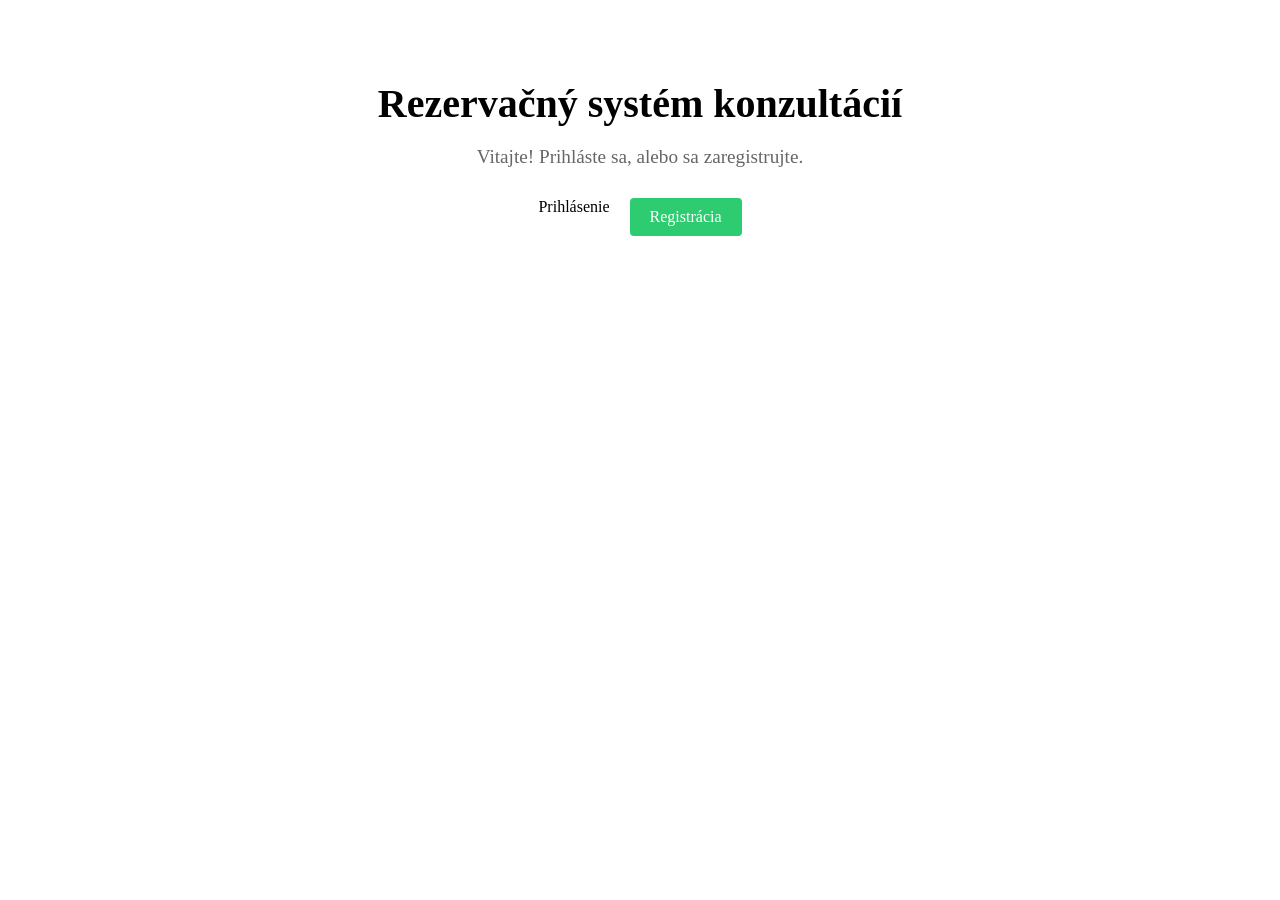
<file: src/main/resources/templates/index.html>
<!DOCTYPE html>
<html xmlns:th="http://www.thymeleaf.org">
<head>
    <title>Rezervačný systém</title>
    <link rel="stylesheet" th:href="@{/css/style.css}">
    <style>
        .welcome-container {
            text-align: center;
            margin-top: 80px;
        }
        .welcome-container h1 {
            font-size: 2.5em;
            margin-bottom: 10px;
        }
        .welcome-container p {
            font-size: 1.2em;
            color: #666;
            margin-bottom: 30px;
        }
        .btn-group {
            display: flex;
            justify-content: center;
            gap: 20px;
        }
        .btn-secondary {
            display: inline-block;
            padding: 10px 20px;
            background-color: #2ecc71;
            color: white;
            text-decoration: none;
            border-radius: 4px;
            font-size: 16px;
            cursor: pointer;
        }
        .btn-secondary:hover {
            background-color: #27ae60;
        }
    </style>
</head>
<body>
<div class="container welcome-container">
    <h1>Rezervačný systém konzultácií</h1>
    <p>Vitajte! Prihláste sa, alebo sa zaregistrujte.</p>
    <div class="btn-group">
        <a th:href="@{/login}" class="btn">Prihlásenie</a>
        <a th:href="@{/register}" class="btn btn-secondary">Registrácia</a>
    </div>
</div>
</body>
</html>
</file>
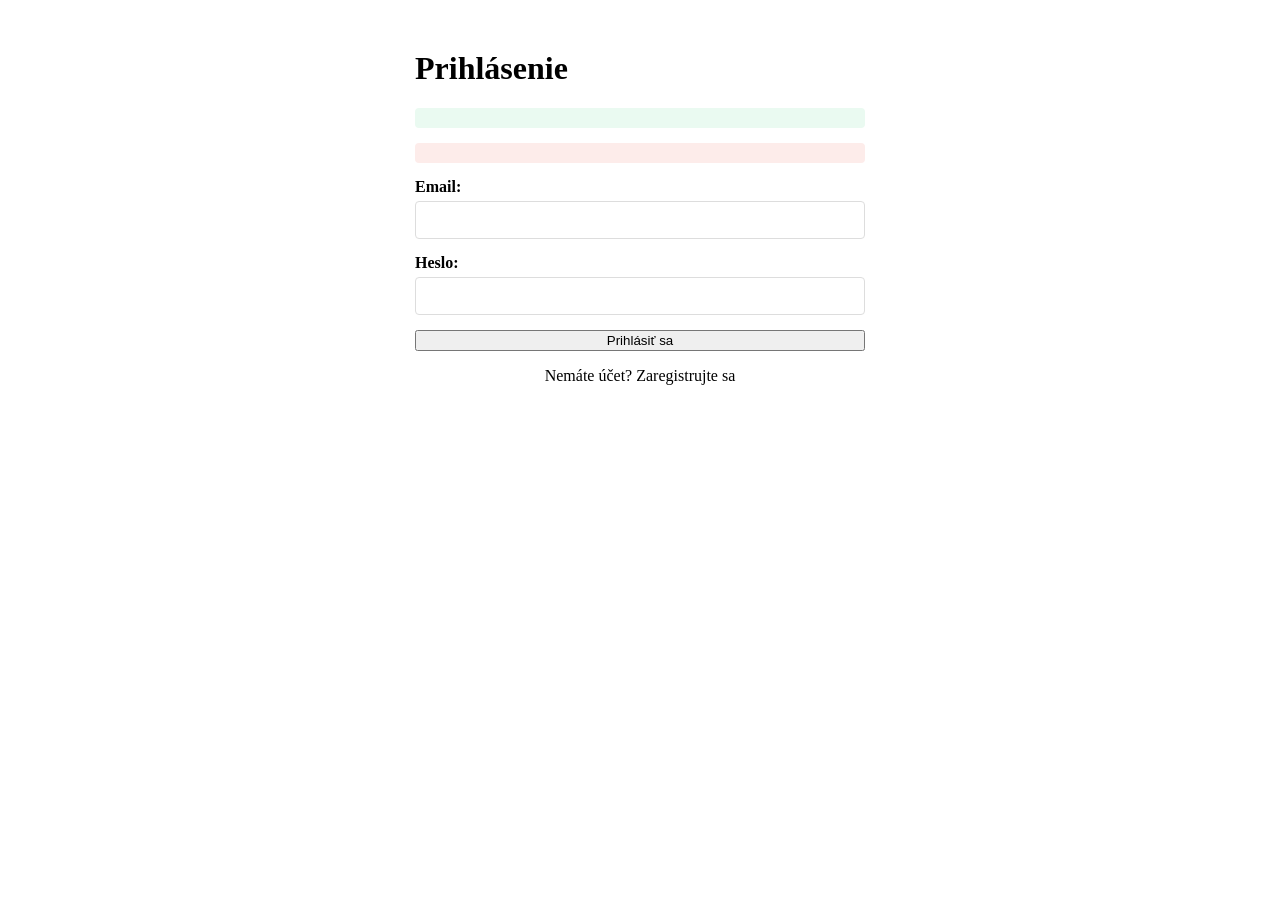
<file: src/main/resources/templates/login.html>
<!DOCTYPE html>
<html xmlns:th="http://www.thymeleaf.org">
<head>
    <title>Prihlásenie</title>
    <link rel="stylesheet" th:href="@{/css/style.css}">
    <style>
        .auth-form {
            max-width: 450px;
            margin: 50px auto;
        }
        .auth-form .form-group {
            margin-bottom: 15px;
        }
        .auth-form label {
            display: block;
            margin-bottom: 5px;
            font-weight: bold;
        }
        .auth-form input[type="text"],
        .auth-form input[type="email"],
        .auth-form input[type="password"] {
            width: 100%;
            padding: 10px;
            border: 1px solid #ddd;
            border-radius: 4px;
            box-sizing: border-box;
            font-size: 14px;
        }
        .error-msg {
            color: #e74c3c;
            background-color: #fdecea;
            padding: 10px;
            border-radius: 4px;
            margin-bottom: 15px;
            text-align: center;
        }
        .success-msg {
            color: #27ae60;
            background-color: #eafaf1;
            padding: 10px;
            border-radius: 4px;
            margin-bottom: 15px;
            text-align: center;
        }
        .auth-links {
            text-align: center;
            margin-top: 15px;
        }
    </style>
</head>
<body>
<div class="container auth-form">
    <h1>Prihlásenie</h1>

    <div th:if="${success}" class="success-msg">
        <span th:text="${success}"></span>
    </div>
    <div th:if="${error}" class="error-msg">
        <span th:text="${error}"></span>
    </div>

    <form th:action="@{/login}" method="post">
        <div class="form-group">
            <label for="email">Email:</label>
            <input type="email" id="email" name="email" required>
        </div>
        <div class="form-group">
            <label for="password">Heslo:</label>
            <input type="password" id="password" name="password" required>
        </div>
        <button type="submit" class="btn" style="width: 100%;">Prihlásiť sa</button>
    </form>

    <div class="auth-links">
        <p>Nemáte účet? <a th:href="@{/register}">Zaregistrujte sa</a></p>
    </div>
</div>
</body>
</html>
</file>
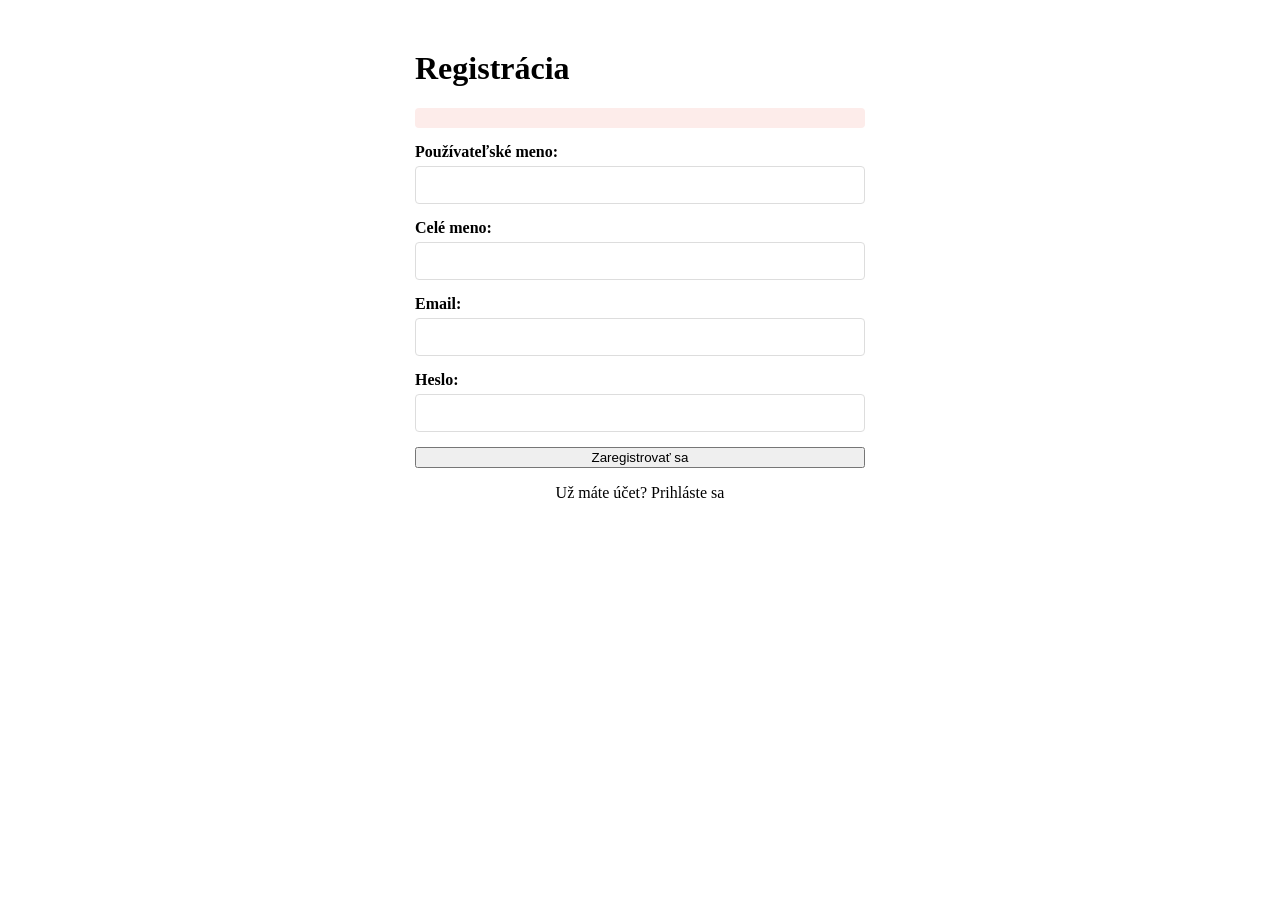
<file: src/main/resources/templates/register.html>
<!DOCTYPE html>
<html xmlns:th="http://www.thymeleaf.org">
<head>
    <title>Registrácia</title>
    <link rel="stylesheet" th:href="@{/css/style.css}">
    <style>
        .auth-form {
            max-width: 450px;
            margin: 50px auto;
        }
        .auth-form .form-group {
            margin-bottom: 15px;
        }
        .auth-form label {
            display: block;
            margin-bottom: 5px;
            font-weight: bold;
        }
        .auth-form input[type="text"],
        .auth-form input[type="email"],
        .auth-form input[type="password"],
        .auth-form select {
            width: 100%;
            padding: 10px;
            border: 1px solid #ddd;
            border-radius: 4px;
            box-sizing: border-box;
            font-size: 14px;
        }
        .error-msg {
            color: #e74c3c;
            background-color: #fdecea;
            padding: 10px;
            border-radius: 4px;
            margin-bottom: 15px;
            text-align: center;
        }
        .success-msg {
            color: #27ae60;
            background-color: #eafaf1;
            padding: 10px;
            border-radius: 4px;
            margin-bottom: 15px;
            text-align: center;
        }
        .auth-links {
            text-align: center;
            margin-top: 15px;
        }
    </style>
</head>
<body>
<div class="container auth-form">
    <h1>Registrácia</h1>

    <div th:if="${error}" class="error-msg">
        <span th:text="${error}"></span>
    </div>

    <form th:action="@{/register}" method="post">
        <div class="form-group">
            <label for="username">Používateľské meno:</label>
            <input type="text" id="username" name="username" required>
        </div>
        <div class="form-group">
            <label for="fullName">Celé meno:</label>
            <input type="text" id="fullName" name="fullName" required>
        </div>
        <div class="form-group">
            <label for="email">Email:</label>
            <input type="email" id="email" name="email" required>
        </div>
        <div class="form-group">
            <label for="password">Heslo:</label>
            <input type="password" id="password" name="password" required>
        </div>
        <button type="submit" class="btn" style="width: 100%;">Zaregistrovať sa</button>
    </form>

    <div class="auth-links">
        <p>Už máte účet? <a th:href="@{/login}">Prihláste sa</a></p>
    </div>
</div>
</body>
</html>
</file>
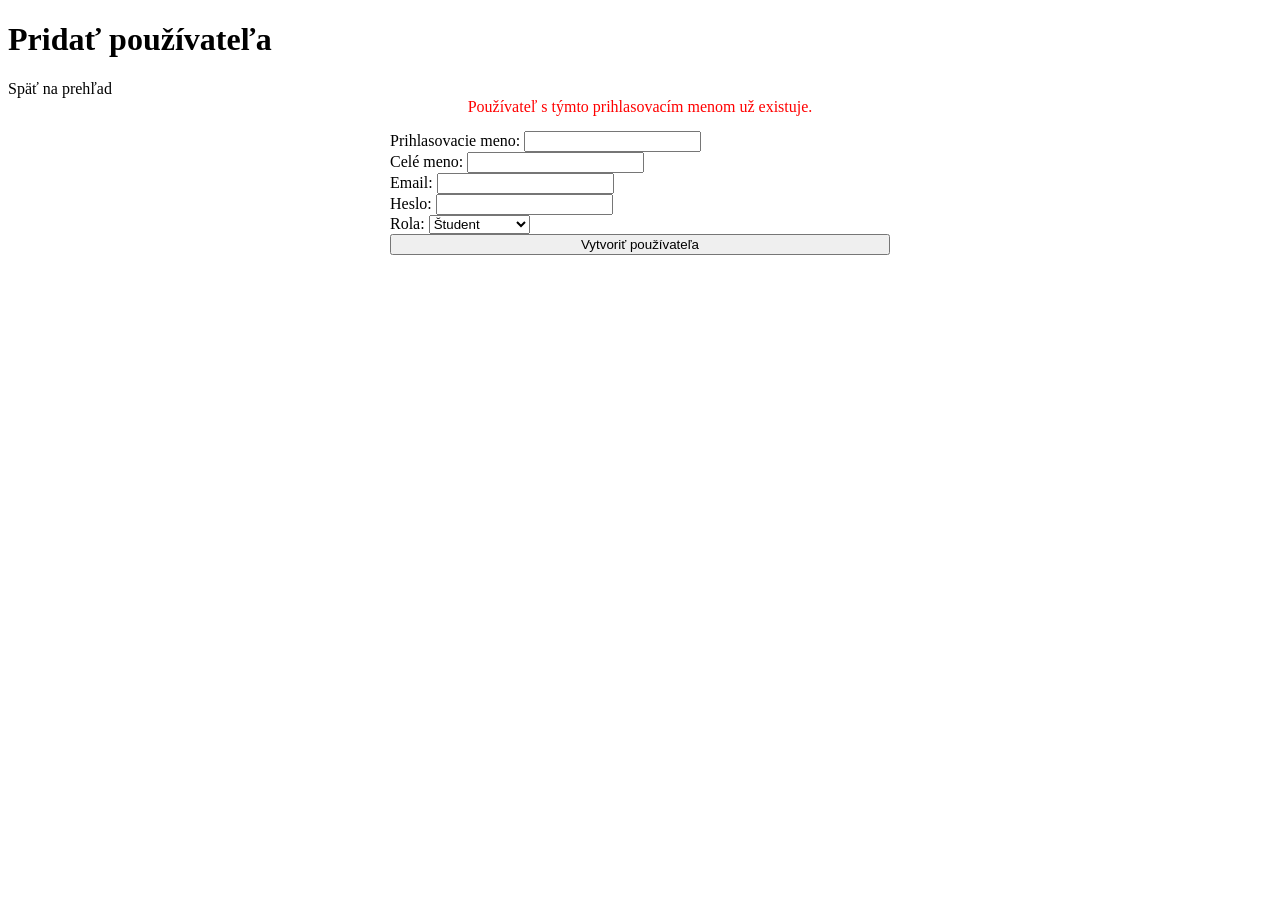
<file: src/main/resources/templates/admin/create-user.html>
<!DOCTYPE html>
<html xmlns:th="http://www.thymeleaf.org">
<head>
    <title>Admin - Pridať používateľa</title>
    <link rel="stylesheet" th:href="@{/css/style.css}">
</head>
<body>
<div class="container">
    <div class="header-top">
        <h1>Pridať používateľa</h1>
        <a th:href="@{/admin/overview}" class="btn">Späť na prehľad</a>
    </div>

    <form th:action="@{/admin/create-user}" method="post" class="create-slot-form" style="max-width: 500px; margin: 0 auto;">

        <div th:if="${param.error}" style="color: red; margin-bottom: 15px; text-align: center;">
            Používateľ s týmto prihlasovacím menom už existuje.
        </div>

        <div class="form-group full-width">
            <label>Prihlasovacie meno:</label>
            <input type="text" name="username" required>
        </div>

        <div class="form-group full-width">
            <label>Celé meno:</label>
            <input type="text" name="fullName" required>
        </div>

        <div class="form-group full-width">
            <label>Email:</label>
            <input type="text" name="email" required>
        </div>

        <div class="form-group full-width">
            <label>Heslo:</label>
            <input type="text" name="password" required>
        </div>

        <div class="form-group full-width">
            <label>Rola:</label>
            <select name="role" required>
                <option value="STUDENT">Študent</option>
                <option value="TEACHER">Učiteľ</option>
                <option value="ADMIN">Administrátor</option>
            </select>
        </div>

        <div class="button-row">
            <button type="submit" class="btn" style="width: 100%;">Vytvoriť používateľa</button>
        </div>
    </form>
</div>
</body>
</html>
</file>
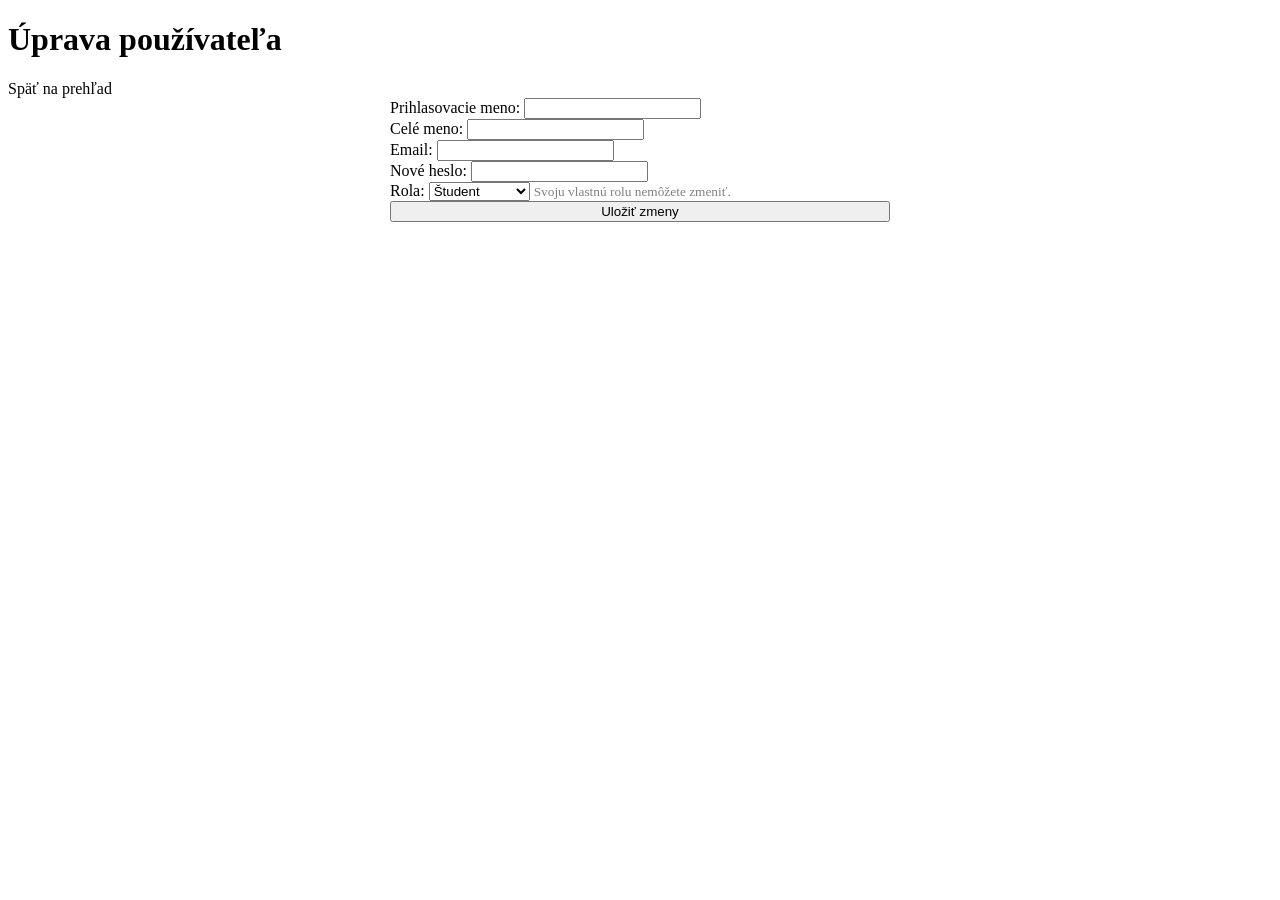
<file: src/main/resources/templates/admin/edit-user.html>
<!DOCTYPE html>
<html xmlns:th="http://www.thymeleaf.org">
<head>
    <title>Admin - Úprava používateľa</title>
    <link rel="stylesheet" th:href="@{/css/style.css}">
</head>
<body>
<div class="container">
    <div class="header-top">
        <h1>Úprava používateľa</h1>
        <a th:href="@{/admin/overview}" class="btn">Späť na prehľad</a>
    </div>

    <form th:action="@{/admin/update-user/{id}(id=${userToEdit.id})}" method="post" class="create-slot-form" style="max-width: 500px; margin: 0 auto;">

        <div class="form-group full-width">
            <label>Prihlasovacie meno:</label>
            <input type="text" name="username" th:value="${userToEdit.username}" required>
        </div>

        <div class="form-group full-width">
            <label>Celé meno:</label>
            <input type="text" name="fullName" th:value="${userToEdit.fullName}" required>
        </div>

        <div class="form-group full-width">
            <label>Email:</label>
            <input type="text" name="email" th:value="${userToEdit.email}" required>
        </div>

        <div class="form-group full-width">
            <label>Nové heslo:</label>
            <input type="text" name="password" th:value="${userToEdit.password}" required>
        </div>

        <div class="form-group full-width">
            <label>Rola:</label>
            <select name="role" required th:disabled="${isSelf}">
                <option value="STUDENT" th:selected="${userToEdit.role.name() == 'STUDENT'}">Študent</option>
                <option value="TEACHER" th:selected="${userToEdit.role.name() == 'TEACHER'}">Učiteľ</option>
                <option value="ADMIN" th:selected="${userToEdit.role.name() == 'ADMIN'}">Administrátor</option>
            </select>
            <!-- skryte pole na odoslanie roly ak chce zmenit seba -->
            <input th:if="${isSelf}" type="hidden" name="role" value="ADMIN">
            <small th:if="${isSelf}" style="color: gray;">Svoju vlastnú rolu nemôžete zmeniť.</small>
        </div>

        <div class="button-row">
            <button type="submit" class="btn" style="width: 100%;">Uložiť zmeny</button>
        </div>
    </form>
</div>
</body>
</html>
</file>
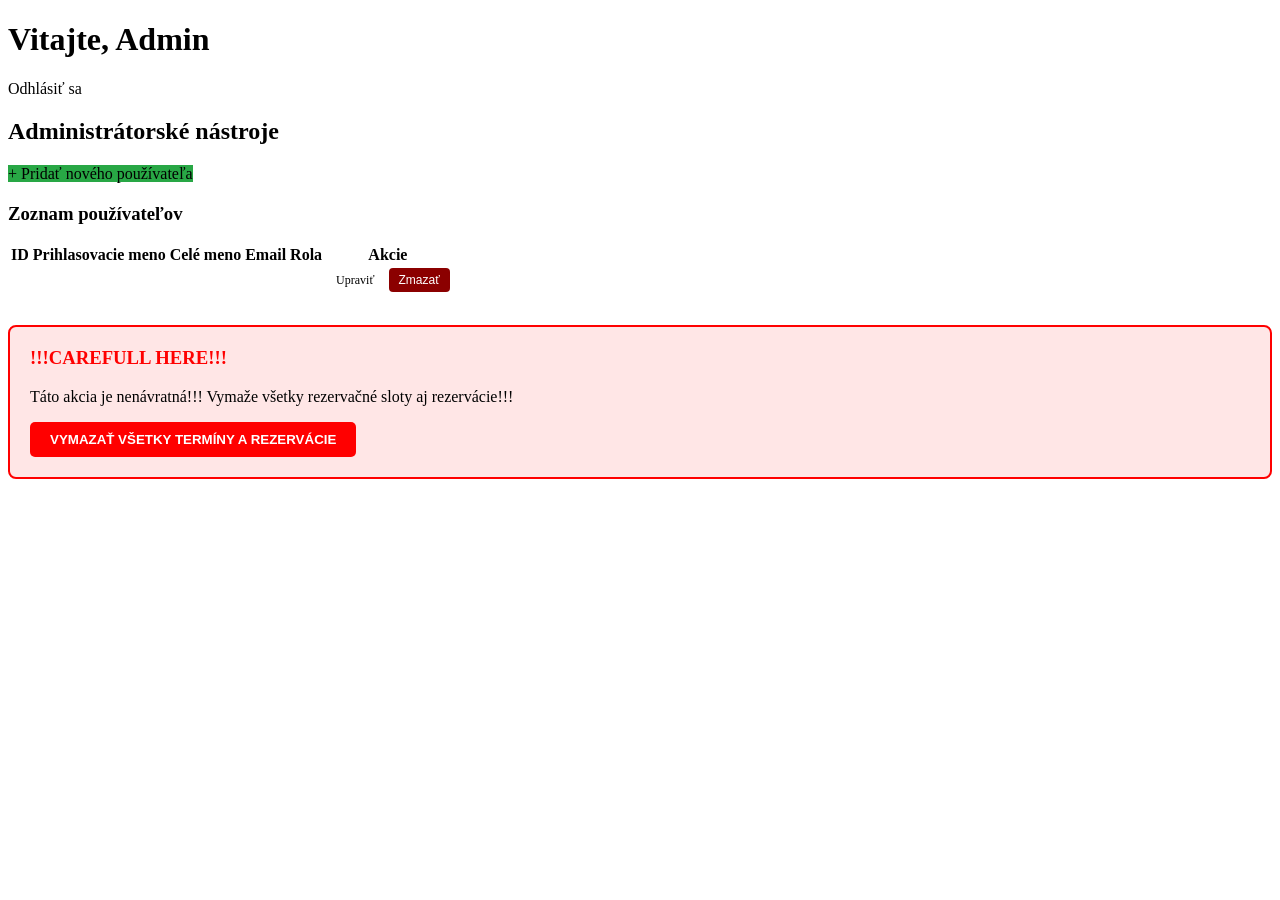
<file: src/main/resources/templates/admin/overview.html>
<!DOCTYPE html>
<html xmlns:th="http://www.thymeleaf.org">
<head>
    <title>Admin - Prehľad</title>
    <link rel="stylesheet" th:href="@{/css/style.css}">
</head>
<body>
<div class="container">
    <div class="header-top">
        <h1>Vitajte, <span th:text="${adminName}">Admin</span></h1>
        <a th:href="@{/logout}" class="btn logout-btn">Odhlásiť sa</a>
    </div>

    <h2>Administrátorské nástroje</h2>

    <div style="margin-bottom: 20px;">
        <a th:href="@{/admin/create-user}" class="btn" style="background-color: #28a745;">+ Pridať nového používateľa</a>
    </div>

    <!-- Správa používateľov -->
    <div style="margin-top: 20px;">
        <h3>Zoznam používateľov</h3>
        <table>
            <thead>
            <tr>
                <th>ID</th>
                <th>Prihlasovacie meno</th>
                <th>Celé meno</th>
                <th>Email</th>
                <th>Rola</th>
                <th>Akcie</th>
            </tr>
            </thead>
            <tbody>
            <tr th:each="user : ${users}">
                <td th:text="${user.id}"></td>
                <td th:text="${user.username}"></td>
                <td th:text="${user.fullName}"></td>
                <td th:text="${user.email}"></td>
                <td th:text="${user.role}"></td>
                <td>
                    <a th:href="@{/admin/edit-user/{id}(id=${user.id})}" class="btn" style="padding: 5px 10px; font-size: 12px;">Upraviť</a>

                    <form th:action="@{/admin/delete-user/{id}(id=${user.id})}" method="post" style="display:inline;" onsubmit="return confirm('Naozaj chcete zmazať tohto používateľa?');">
                        <button type="submit" style="background-color: darkred; color: white; border: none; padding: 5px 10px; cursor: pointer; border-radius: 4px; font-size: 12px;" th:disabled="${user.username == 'admin'}">Zmazať</button>
                    </form>
                </td>
            </tr>
            </tbody>
        </table>
    </div>

    <div style="margin-top: 30px; padding: 20px; border: 2px solid red; border-radius: 8px; background-color: #ffe6e6;">
        <h3 style="color: red; margin-top: 0;">!!!CAREFULL HERE!!!</h3>
        <p>Táto akcia je nenávratná!!! Vymaže všetky rezervačné sloty aj rezervácie!!!</p>

        <form th:action="@{/admin/cleanup-database}" method="post" onsubmit="return confirm('Ste si istý, že chcete VYMAZAŤ VŠETKY termíny a rezervácie z databázy? Túto akciu nemožno vrátiť späť!!!');">
            <button type="submit" style="background-color: red; color: white; padding: 10px 20px; border: none; border-radius: 5px; cursor: pointer; font-weight: bold;">
                VYMAZAŤ VŠETKY TERMÍNY A REZERVÁCIE
            </button>
        </form>
    </div>

</div>
</body>
</html>
</file>
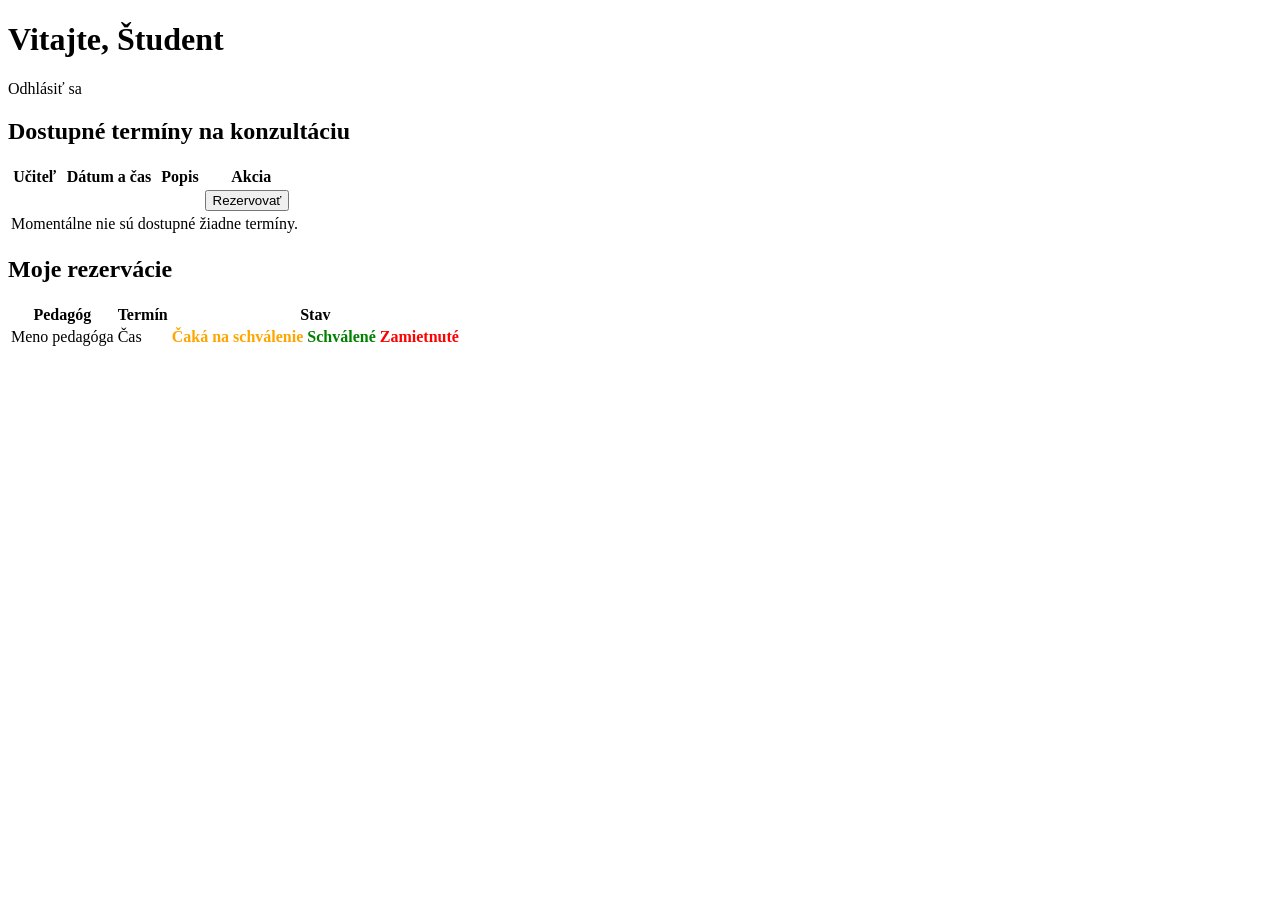
<file: src/main/resources/templates/student/overview.html>
<!DOCTYPE html>
<html xmlns:th="http://www.thymeleaf.org">
<head>
    <title>Študentský prehľad</title>
    <link rel="stylesheet" th:href="@{/css/style.css}">
</head>
<body>
<div class="container">
    <div class="header-top">
        <h1>Vitajte, <span th:text="${studentName}">Študent</span></h1>
        <a th:href="@{/logout}" class="btn logout-btn">Odhlásiť sa</a>
    </div>

    <h2>Dostupné termíny na konzultáciu</h2>
    <table>
        <thead>
        <tr>
            <th>Učiteľ</th>
            <th>Dátum a čas</th>
            <th>Popis</th>
            <th>Akcia</th>
        </tr>
        </thead>
        <tbody>
        <tr th:each="slot : ${availableSlots}">
            <td th:text="${slot.teacher.fullName}"></td>
            <td th:text="${#temporals.format(slot.startTime, 'dd.MM.yyyy HH:mm')} + ' - ' + ${#temporals.format(slot.endTime, 'HH:mm')}"></td>
            <td th:text="${slot.description}"></td>
            <td>
                <form action="/student/reserve" method="post">
                    <input type="hidden" name="slotId" th:value="${slot.id}">
                    <button type="submit" class="btn">Rezervovať</button>
                </form>
            </td>
        </tr>
        <tr th:if="${#lists.isEmpty(availableSlots)}">
            <td colspan="4" style="text-align: center;">Momentálne nie sú dostupné žiadne termíny.</td>
        </tr>
        </tbody>
    </table>

    <h2>Moje rezervácie</h2>
    <table>
        <thead>
        <tr>
            <th>Pedagóg</th>
            <th>Termín</th>
            <th>Stav</th>
        </tr>
        </thead>
        <tbody>
        <tr th:each="reservation : ${myReservations}">
            <td th:text="${reservation.slot.teacher.fullName}">Meno pedagóga</td>
            <td th:text="${reservation.slot.startTime + ' - ' + reservation.slot.endTime}">Čas</td>
            <td>
                <span th:if="${reservation.status == 'PENDING'}" style="color: orange; font-weight: bold;">Čaká na schválenie</span>
                <span th:if="${reservation.status == 'APPROVED'}" style="color: green; font-weight: bold;">Schválené</span>
                <span th:if="${reservation.status == 'REJECTED'}" style="color: red; font-weight: bold;">Zamietnuté</span>
            </td>
        </tr>
        </tbody>
    </table>
</div>
</body>
</html>
</file>
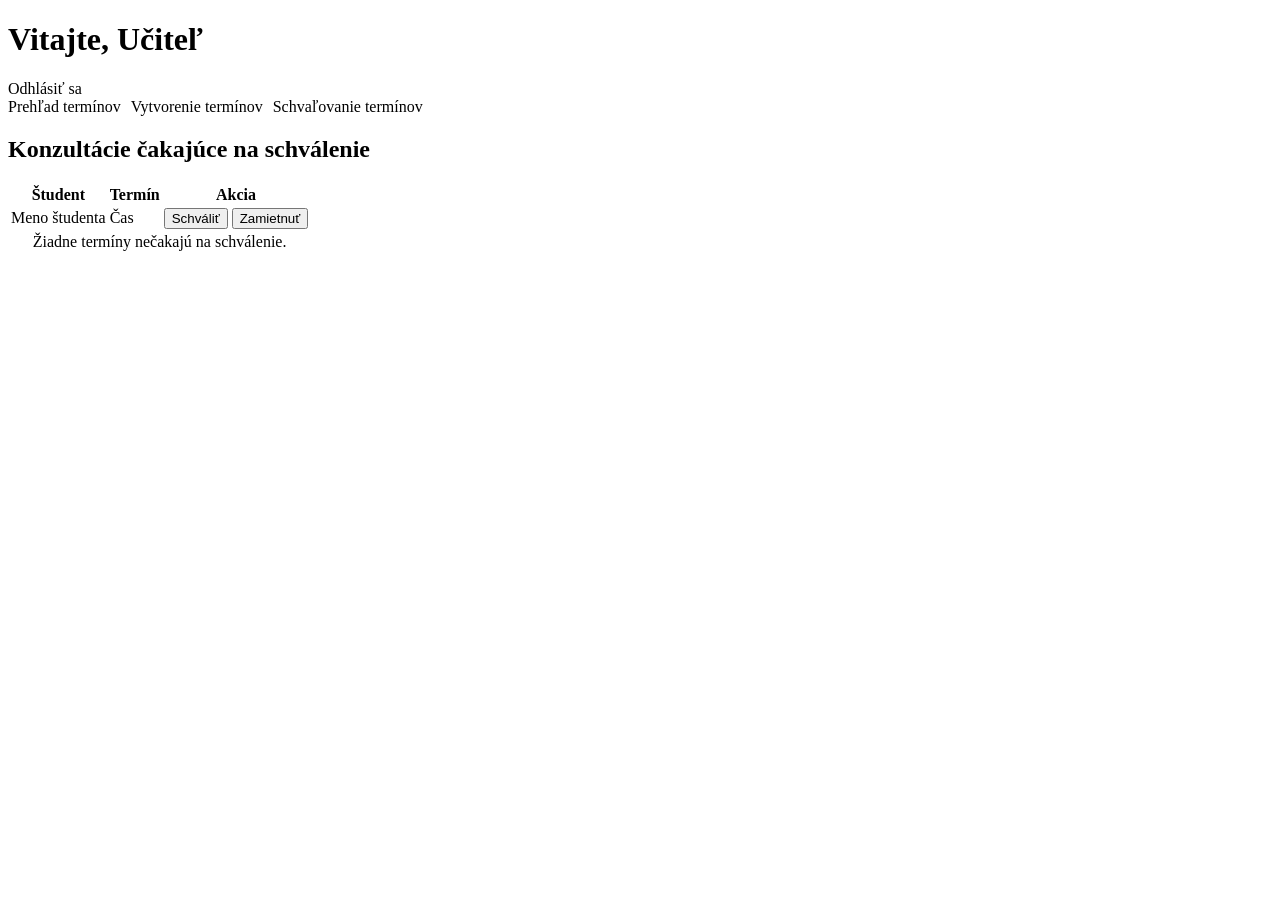
<file: src/main/resources/templates/teacher/approvals.html>
<!DOCTYPE html>
<html xmlns:th="http://www.thymeleaf.org">
<head>
    <title>Schvaľovanie termínov</title>
    <link rel="stylesheet" th:href="@{/css/style.css}">
</head>
<body>
<div class="container">
    <div class="header-top">
        <h1>Vitajte, <span th:text="${teacherName}">Učiteľ</span></h1>
        <a th:href="@{/logout}" class="btn logout-btn">Odhlásiť sa</a>
    </div>

    <div class="button-row" style="display: flex; gap: 10px; flex-wrap: wrap; margin-bottom: 20px;">
        <a th:href="@{/teacher/overview}" class="btn">Prehľad termínov</a>
        <a th:href="@{/teacher/create-page}" class="btn">Vytvorenie termínov</a>
        <a th:href="@{/teacher/approvals}" class="btn">Schvaľovanie termínov</a>
    </div>

    <h2>Konzultácie čakajúce na schválenie</h2>

    <table>
        <thead>
        <tr>
            <th>Študent</th>
            <th>Termín</th>
            <th>Akcia</th>
        </tr>
        </thead>
        <tbody>
        <tr th:each="reservation : ${pendingReservations}">
            <td th:text="${reservation.student.fullName}">Meno študenta</td>
            <td th:text="${reservation.slot.startTime + ' - ' + reservation.slot.endTime}">Čas</td>
            <td>
                <form th:action="@{/teacher/approve-reservation/{id}(id=${reservation.id})}" method="post" style="display:inline;">
                    <input type="hidden"
                           th:if="${_csrf != null}"
                           th:name="${_csrf.parameterName}"
                           th:value="${_csrf.token}" />
                    <button type="submit" class="btn">Schváliť</button>
                </form>

                <form th:action="@{/teacher/reject-reservation/{id}(id=${reservation.id})}" method="post" style="display:inline;">
                    <input type="hidden"
                           th:if="${_csrf != null}"
                           th:name="${_csrf.parameterName}"
                           th:value="${_csrf.token}" />
                    <button type="submit" class="btn logout-btn">Zamietnuť</button>
                </form>
            </td>
        </tr>

        <tr th:if="${#lists.isEmpty(pendingReservations)}">
            <td colspan="3" style="text-align: center;">Žiadne termíny nečakajú na schválenie.</td>
        </tr>
        </tbody>
    </table>

</div>
</body>
</html>
</file>
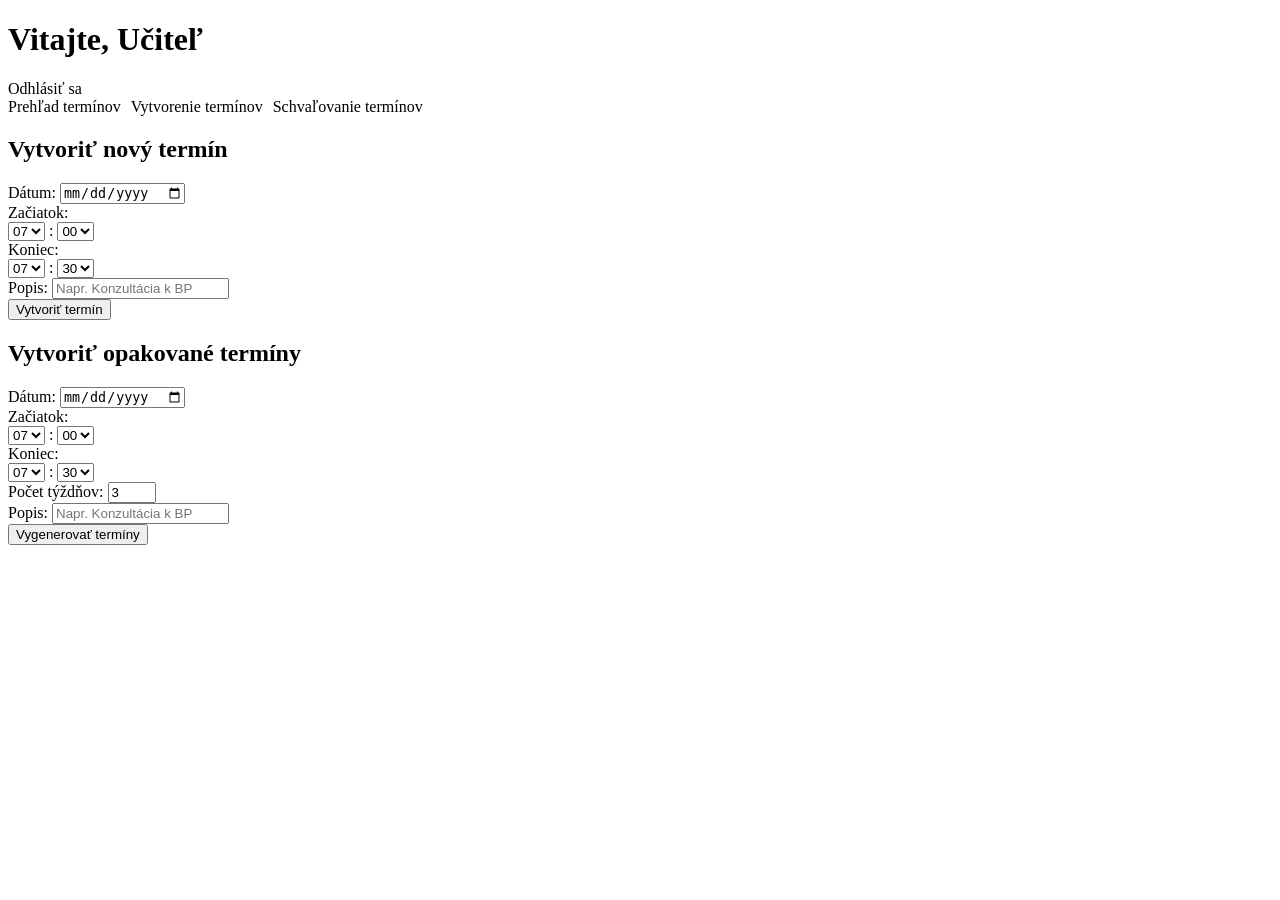
<file: src/main/resources/templates/teacher/create-page.html>
<!DOCTYPE html>
<html xmlns:th="http://www.thymeleaf.org">
<head>
    <title>Vytvorenie termínov</title>
    <link rel="stylesheet" th:href="@{/css/style.css}">
</head>
<body>
<div class="container">
    <div class="header-top">
        <h1>Vitajte, <span th:text="${teacherName}">Učiteľ</span></h1>
        <a th:href="@{/logout}" class="btn logout-btn">Odhlásiť sa</a>
    </div>

    <div class="button-row" style="display: flex; gap: 10px; flex-wrap: wrap; margin-bottom: 20px;">
        <a th:href="@{/teacher/overview}" class="btn">Prehľad termínov</a>
        <a th:href="@{/teacher/create-page}" class="btn">Vytvorenie termínov</a>
        <a th:href="@{/teacher/approvals}" class="btn">Schvaľovanie termínov</a>
    </div>

    <h2>Vytvoriť nový termín</h2>
    <form action="/teacher/create" method="post" onsubmit="prepareDates()" class="create-slot-form">

        <!-- datum a casy -->
        <div class="datetime-row">
            <!-- datum -->
            <div class="form-group inline-group">
                <label>Dátum:</label>
                <input type="date" id="dateInput" required>
            </div>

            <!-- casy -->
            <!-- zaciatok -->
            <div class="form-group inline-group">
                <label>Začiatok:</label>
                <div class="time-selects">
                    <select id="startHour" onchange="autoSetEndTime()">
                        <option value="07">07</option>
                        <option value="08">08</option>
                        <option value="09">09</option>
                        <option value="10">10</option>
                        <option value="11">11</option>
                        <option value="12">12</option>
                        <option value="13">13</option>
                        <option value="14">14</option>
                        <option value="15">15</option>
                        <option value="16">16</option>
                    </select>
                    <span>:</span>
                    <select id="startMinute" onchange="autoSetEndTime()">
                        <option value="00">00</option>
                        <option value="10">10</option>
                        <option value="20">20</option>
                        <option value="30">30</option>
                        <option value="40">40</option>
                        <option value="50">50</option>
                    </select>
                </div>
            </div>

            <!-- koniec -->
            <div class="form-group inline-group">
                <label>Koniec:</label>
                <div class="time-selects">
                    <select id="endHour">
                        <option value="07">07</option>
                        <option value="08">08</option>
                        <option value="09">09</option>
                        <option value="10">10</option>
                        <option value="11">11</option>
                        <option value="12">12</option>
                        <option value="13">13</option>
                        <option value="14">14</option>
                        <option value="15">15</option>
                        <option value="16">16</option>
                        <option value="17">17</option>
                    </select>
                    <span>:</span>
                    <select id="endMinute">
                        <option value="00">00</option>
                        <option value="10">10</option>
                        <option value="20">20</option>
                        <option value="30">30</option>
                        <option value="40">40</option>
                        <option value="50">50</option>
                    </select>
                </div>
            </div>
        </div>

        <div class="form-group full-width">
            <label>Popis:</label>
            <input type="text" name="description" placeholder="Napr. Konzultácia k BP">
        </div>

        <!-- skryte polia kvoli jave -->
        <input type="hidden" name="start" id="realStartInput">
        <input type="hidden" name="end" id="realEndInput">

        <div class="button-row">
            <button type="submit" class="btn">Vytvoriť termín</button>
        </div>
    </form>

    <h2>Vytvoriť opakované termíny</h2>
    <div class="card mb-4">
        <div class="card-header"></div>
        <div class="card-body">
            <form action="/teacher/create-repeating-slots" method="post" onsubmit="prepareRepeatingTimes()" class="create-slot-form">
                <input type="hidden"
                       th:if="${_csrf != null}"
                       th:name="${_csrf.parameterName}"
                       th:value="${_csrf.token}" />

                <div class="datetime-row">
                    <div class="form-group inline-group">
                        <label>Dátum:</label>
                        <input type="date" id="repeatingDateInput" required>
                    </div>

                    <div class="form-group inline-group">
                        <label>Začiatok:</label>
                        <div class="time-selects">
                            <select id="repeatingStartHour" onchange="autoSetRepeatingEndTime()">
                                <option value="07">07</option>
                                <option value="08">08</option>
                                <option value="09">09</option>
                                <option value="10">10</option>
                                <option value="11">11</option>
                                <option value="12">12</option>
                                <option value="13">13</option>
                                <option value="14">14</option>
                                <option value="15">15</option>
                                <option value="16">16</option>
                            </select>
                            <span>:</span>
                            <select id="repeatingStartMinute" onchange="autoSetRepeatingEndTime()">
                                <option value="00">00</option>
                                <option value="10">10</option>
                                <option value="20">20</option>
                                <option value="30">30</option>
                                <option value="40">40</option>
                                <option value="50">50</option>
                            </select>
                        </div>
                    </div>

                    <div class="form-group inline-group">
                        <label>Koniec:</label>
                        <div class="time-selects">
                            <select id="repeatingEndHour">
                                <option value="07">07</option>
                                <option value="08">08</option>
                                <option value="09">09</option>
                                <option value="10">10</option>
                                <option value="11">11</option>
                                <option value="12">12</option>
                                <option value="13">13</option>
                                <option value="14">14</option>
                                <option value="15">15</option>
                                <option value="16">16</option>
                                <option value="17">17</option>
                            </select>
                            <span>:</span>
                            <select id="repeatingEndMinute">
                                <option value="00">00</option>
                                <option value="10">10</option>
                                <option value="20">20</option>
                                <option value="30">30</option>
                                <option value="40">40</option>
                                <option value="50">50</option>
                            </select>
                        </div>
                    </div>

                    <div class="form-group inline-group">
                        <label for="weeks">Počet týždňov:</label>
                        <input type="number" name="weeks" id="weeks" min="1" max="13" value="3" required>
                    </div>
                </div>

                <input type="hidden" name="startDate" id="realRepeatingStartDate">
                <input type="hidden" name="startTime" id="realRepeatingStartTime">
                <input type="hidden" name="endTime" id="realRepeatingEndTime">

                <div class="form-group full-width">
                    <label>Popis:</label>
                    <input type="text" name="description" placeholder="Napr. Konzultácia k BP">
                </div>

                <div class="button-row">
                    <button type="submit" class="btn">Vygenerovať termíny</button>
                </div>
            </form>
        </div>
    </div>
</div>

<script>
    function autoSetEndTime() {
        var sHour = parseInt(document.getElementById('startHour').value);
        var sMin = parseInt(document.getElementById('startMinute').value);

        var totalMinutes = (sHour * 60) + sMin;
        var endTotalMinutes = totalMinutes + 30;

        //prepocet naspat na hodiny minuty
        var newEndHour = Math.floor(endTotalMinutes / 60);
        var newEndMin = endTotalMinutes % 60;

        var finalHourStr = newEndHour < 10 ? '0' + newEndHour : '' + newEndHour;
        var finalMinStr = newEndMin === 0 ? '00' : (newEndMin < 10 ? '0' + newEndMin : '' + newEndMin);

        var endHourSelect = document.getElementById('endHour');
        var endMinSelect = document.getElementById('endMinute');

        if(querySelectorOptionExists(endHourSelect, finalHourStr)) {
            endHourSelect.value = finalHourStr;
        }
        if(querySelectorOptionExists(endMinSelect, finalMinStr)) {
            endMinSelect.value = finalMinStr;
        }
    }

    //kontrola ci select obsahuje vsetky hodnoty
    function querySelectorOptionExists(selectElement, value) {
        for (var i = 0; i < selectElement.options.length; i++) {
            if (selectElement.options[i].value === value) {
                return true;
            }
        }
        return false;
    }

    function prepareDates() {
        var dateVal = document.getElementById('dateInput').value;

        var sHour = document.getElementById('startHour').value;
        var sMin = document.getElementById('startMinute').value;

        var eHour = document.getElementById('endHour').value;
        var eMin = document.getElementById('endMinute').value;

        //iso 8601
        var startDateTime = dateVal + 'T' + sHour + ':' + sMin;
        var endDateTime = dateVal + 'T' + eHour + ':' + eMin;

        //vlozit do skrytch poli ktore sa odoslu
        document.getElementById('realStartInput').value = startDateTime;
        document.getElementById('realEndInput').value = endDateTime;
    }

    function autoSetRepeatingEndTime() {
        var sHour = parseInt(document.getElementById("repeatingStartHour").value);
        var sMin = parseInt(document.getElementById("repeatingStartMinute").value);

        var totalMinutes = sHour * 60 + sMin;
        var endTotalMinutes = totalMinutes + 30;

        var newEndHour = Math.floor(endTotalMinutes / 60);
        var newEndMin = endTotalMinutes % 60;

        var finalHourStr = newEndHour < 10 ? "0" + newEndHour : "" + newEndHour;
        var finalMinStr = newEndMin === 0 ? "00" : (newEndMin < 10 ? "0" + newEndMin : "" + newEndMin);

        var endHourSelect = document.getElementById("repeatingEndHour");
        var endMinSelect = document.getElementById("repeatingEndMinute");

        if (querySelectorOptionExists(endHourSelect, finalHourStr)) {
            endHourSelect.value = finalHourStr;
        }
        if (querySelectorOptionExists(endMinSelect, finalMinStr)) {
            endMinSelect.value = finalMinStr;
        }
    }

    function prepareRepeatingTimes() {
        var dateVal = document.getElementById("repeatingDateInput").value;
        var sHour = document.getElementById("repeatingStartHour").value;
        var sMin = document.getElementById("repeatingStartMinute").value;
        var eHour = document.getElementById("repeatingEndHour").value;
        var eMin = document.getElementById("repeatingEndMinute").value;

        document.getElementById("realRepeatingStartDate").value = dateVal;
        document.getElementById("realRepeatingStartTime").value = sHour + ":" + sMin;
        document.getElementById("realRepeatingEndTime").value = eHour + ":" + eMin;
    }

    //kvoli tomu aby sa koncovy cas nastavil automaticky o 30 neskor nie az ked uzivatel zmeni zaciatok
    document.addEventListener('DOMContentLoaded', function() {
        autoSetEndTime();
        autoSetRepeatingEndTime();
    });
</script>
</body>
</html>
</file>
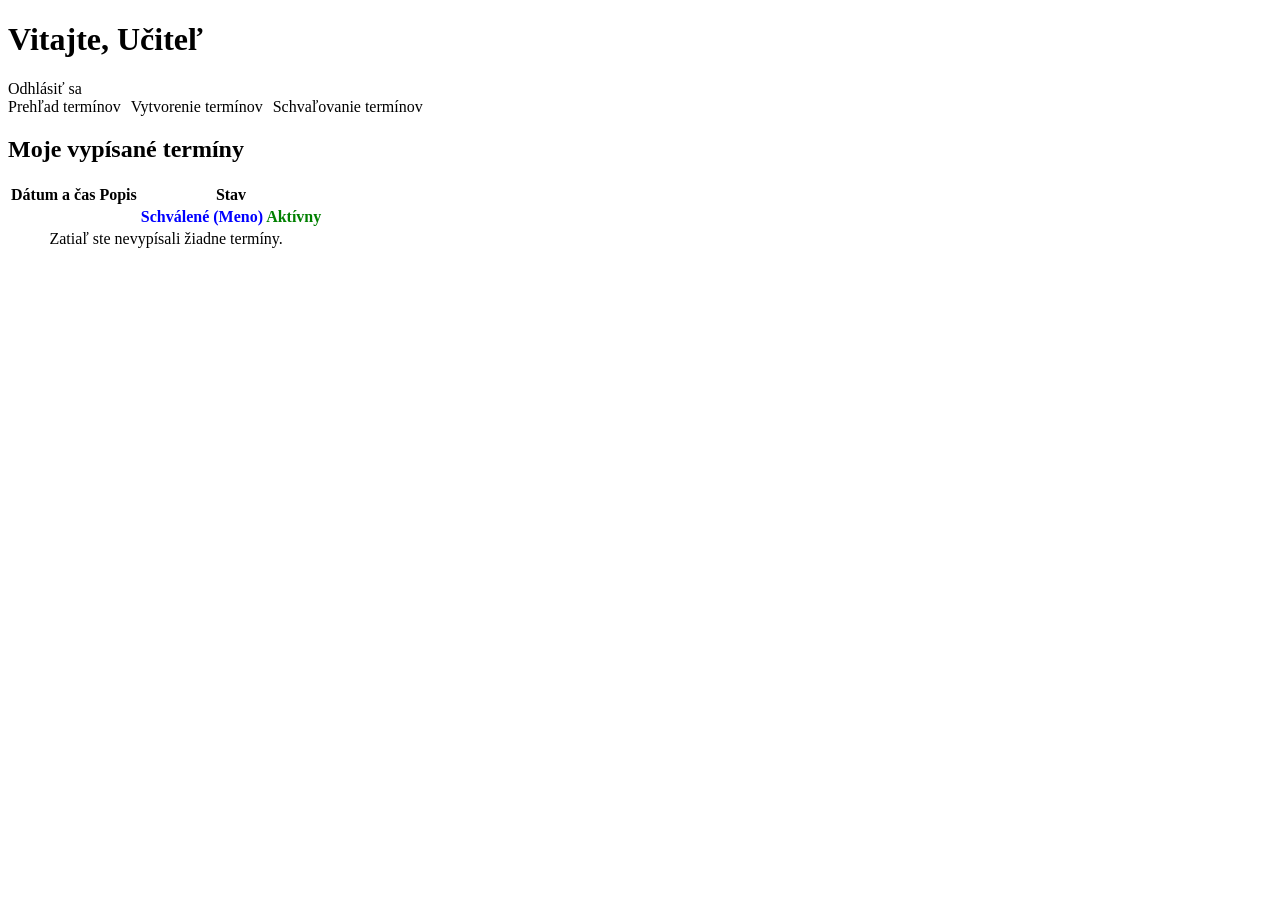
<file: src/main/resources/templates/teacher/overview.html>
<!DOCTYPE html>
<html xmlns:th="http://www.thymeleaf.org">
<head>
    <title>Učiteľský prehľad</title>
    <link rel="stylesheet" th:href="@{/css/style.css}">
</head>
<body>
<div class="container">
    <div class="header-top">
        <h1>Vitajte, <span th:text="${teacherName}">Učiteľ</span></h1>
        <a th:href="@{/logout}" class="btn logout-btn">Odhlásiť sa</a>
    </div>

    <div class="button-row" style="display: flex; gap: 10px; flex-wrap: wrap; margin-bottom: 20px;">
        <a th:href="@{/teacher/overview}" class="btn">Prehľad termínov</a>
        <a th:href="@{/teacher/create-page}" class="btn">Vytvorenie termínov</a>
        <a th:href="@{/teacher/approvals}" class="btn">Schvaľovanie termínov</a>
    </div>

    <h2>Moje vypísané termíny</h2>
    <table>
        <thead>
        <tr>
            <th>Dátum a čas</th>
            <th>Popis</th>
            <th>Stav</th>
        </tr>
        </thead>
        <tbody>
        <tr th:each="slot : ${slots}">
            <td th:text="${#temporals.format(slot.startTime, 'dd.MM.yyyy HH:mm')} + ' - ' + ${#temporals.format(slot.endTime, 'HH:mm')}"></td>
            <td th:text="${slot.description}"></td>
            <td>
                <!-- zistit ci ma slot nejaku rezervaciu nastavenu na approved -->
                <th:block th:with="approvedList=${slot.reservations.?[status == 'APPROVED']}">

                    <!-- ak nie je prazdny list tak vypiseme -->
                    <span th:if="${not #lists.isEmpty(approvedList)}" style="color: blue; font-weight: bold;">
                            Schválené (<span th:text="${approvedList[0].student.fullName}">Meno</span>)
                        </span>

                    <!-- prazdny list approved a aktivne sloty -->
                    <span th:if="${#lists.isEmpty(approvedList) and slot.active}" style="color: green; font-weight: bold;">
                            Aktívny
                        </span>

                </th:block>
            </td>
        </tr>
        <tr th:if="${#lists.isEmpty(slots)}">
            <td colspan="3" style="text-align: center;">Zatiaľ ste nevypísali žiadne termíny.</td>
        </tr>
        </tbody>
    </table>
</div>
</body>
</html>
</file>
